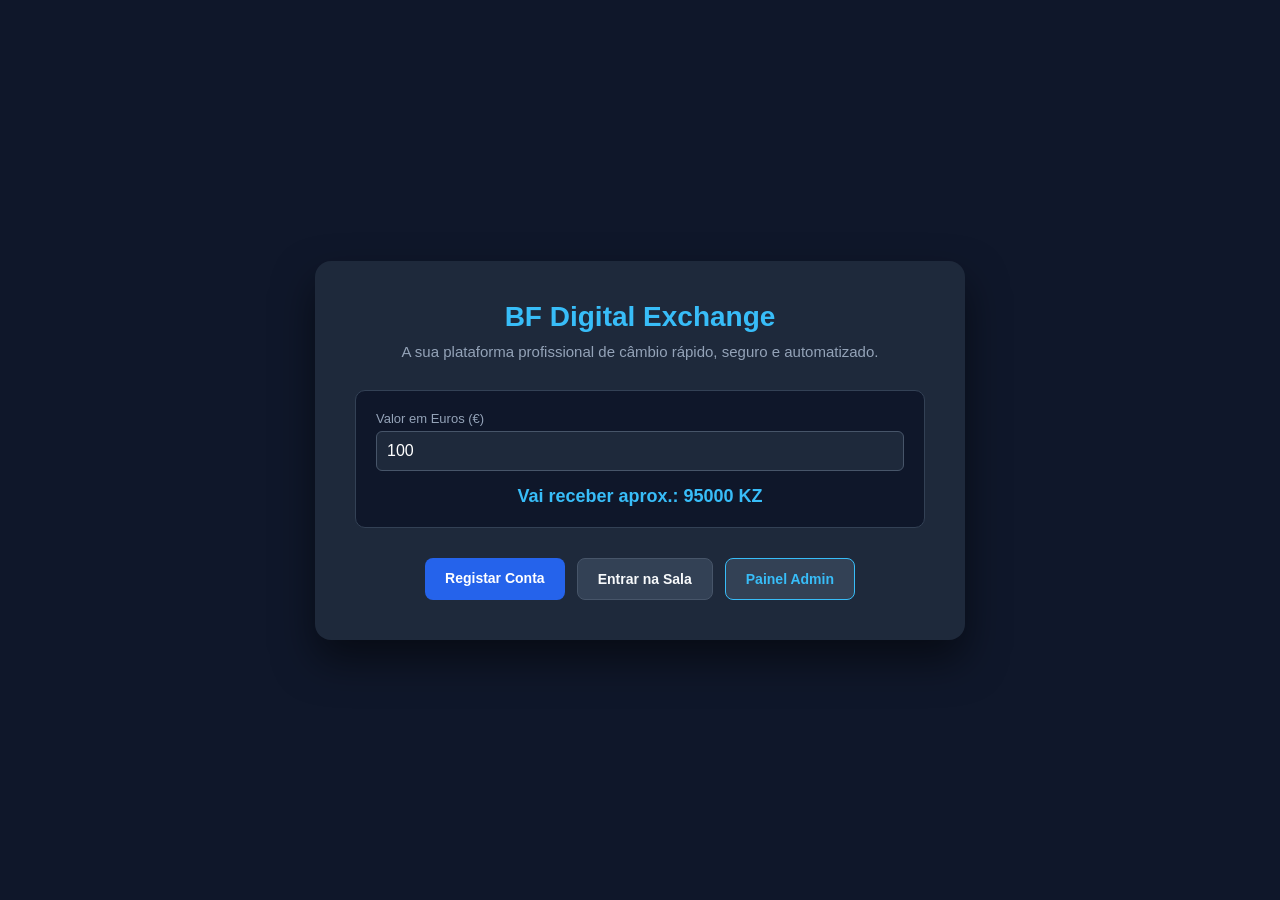
<file: templates/index.html>
<!DOCTYPE html>
<html lang="pt">
<head>
    <meta charset="UTF-8">
    <meta name="viewport" content="width=device-width, initial-scale=1.0">
    <title>BF Digital Exchange - Câmbios Seguros</title>
    <style>
        * { box-sizing: border-box; margin: 0; padding: 0; font-family: 'Segoe UI', Tahoma, Geneva, Verdana, sans-serif; }
        body { background-color: #0f172a; color: #fff; display: flex; flex-direction: column; min-height: 100vh; justify-content: center; align-items: center; padding: 20px; }
        .container { max-width: 650px; width: 100%; background: #1e293b; padding: 40px; border-radius: 16px; box-shadow: 0 20px 40px rgba(0,0,0,0.5); text-align: center; }
        h1 { color: #38bdf8; font-size: 28px; margin-bottom: 10px; }
        p { color: #94a3b8; font-size: 15px; margin-bottom: 30px; }
        .calc-box { background: #0f172a; padding: 20px; border-radius: 10px; margin-bottom: 30px; border: 1px solid #334155; text-align: left; }
        .calc-box label { font-size: 13px; color: #94a3b8; display: block; margin-bottom: 5px; }
        .calc-box input { width: 100%; padding: 10px; border-radius: 6px; border: 1px solid #475569; background: #1e293b; color: #fff; font-size: 16px; margin-bottom: 15px; }
        .calc-result { font-size: 18px; color: #38bdf8; font-weight: bold; text-align: center; }
        .btn-group { display: flex; gap: 12px; justify-content: center; flex-wrap: wrap; }
        .btn { padding: 12px 20px; border-radius: 8px; font-weight: 600; text-decoration: none; font-size: 14px; transition: 0.2s; }
        .btn-primary { background: #2563eb; color: #fff; }
        .btn-primary:hover { background: #1d4ed8; }
        .btn-secondary { background: #334155; color: #f8fafc; border: 1px solid #475569; }
        .btn-secondary:hover { background: #475569; }
    </style>
</head>
<body>
    <div class="container">
        <h1>BF Digital Exchange</h1>
        <p>A sua plataforma profissional de câmbio rápido, seguro e automatizado.</p>
        
        <div class="calc-box">
            <label>Valor em Euros (€)</label>
            <input type="number" id="eurInput" value="100" oninput="calcular()">
            <div class="calc-result">Vai receber aprox.: <span id="kzResult">95000</span> KZ</div>
        </div>

        <div class="btn-group">
            <a href="/signup" class="btn btn-primary">Registar Conta</a>
            <a href="/client-login" class="btn btn-secondary">Entrar na Sala</a>
            <a href="/login" class="btn btn-secondary" style="border-color:#38bdf8; color:#38bdf8;">Painel Admin</a>
        </div>
    </div>

    <script>
        function calcular() {
            let eur = document.getElementById('eurInput').value;
            let taxa = 950;
            let total = eur * taxa;
            document.getElementById('kzResult').innerText = total.toLocaleString();
        }
    </script>
</body>
</html>
</file>
